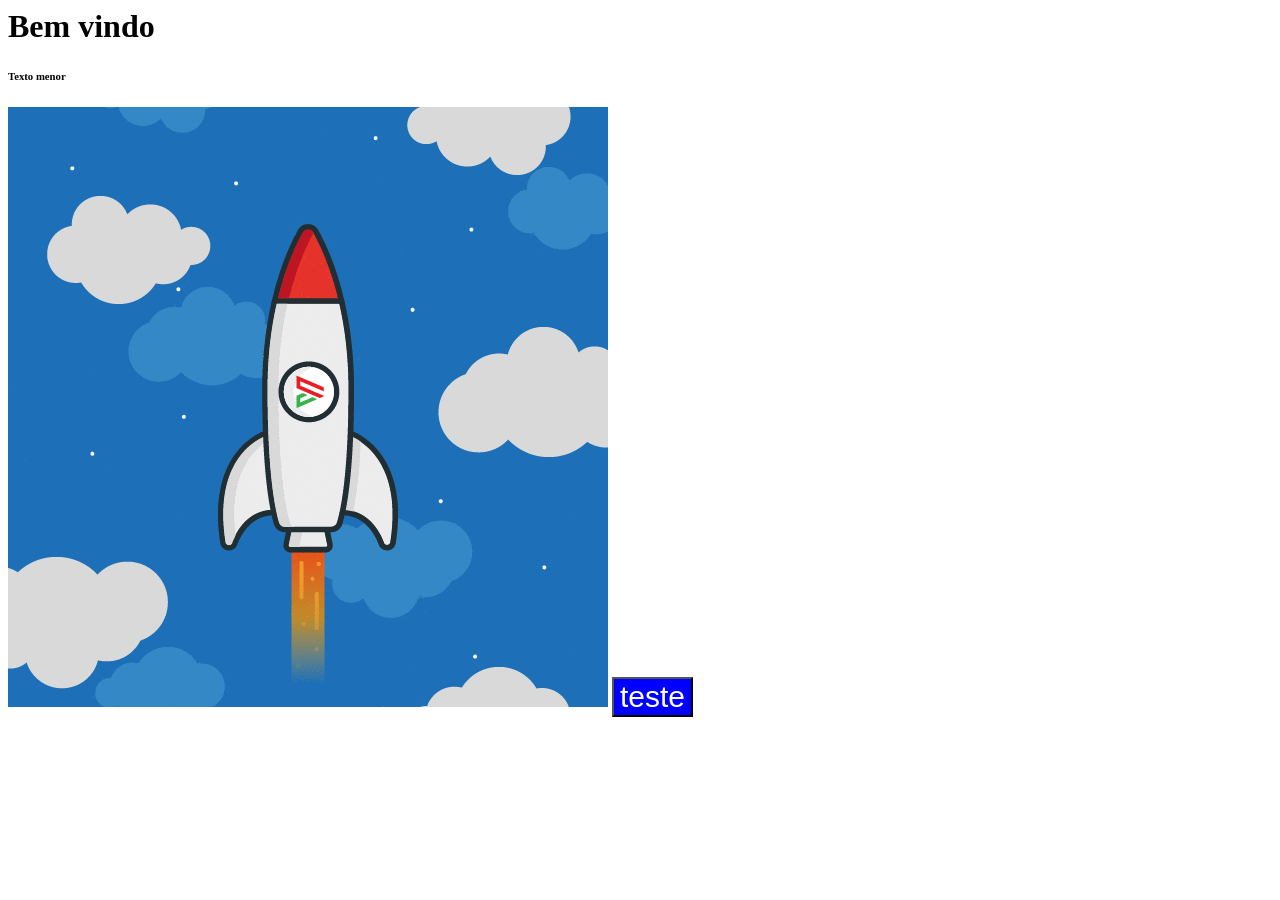
<file: index.html>
<html>
    <head>
        <link href="index.css" rel="stylesheet">
        <script src="index.js"></script> 
        <title>
            Meu primeiro teste MUDANDO DO SERVIDOR!
        </title>

    </head>

    <body>
        <h1 id="demo">Bem vindo</h1>
        <h6>Texto menor</h6>
        <img src="foguete.gif">
        <button onclick="myFunction()">teste</button>
    </body>
</html>
</file>
<file: index.css>
body {

    

    button {
        background-color: blue;
        color: white;
        font-size: 30px;
    }
}
</file>
